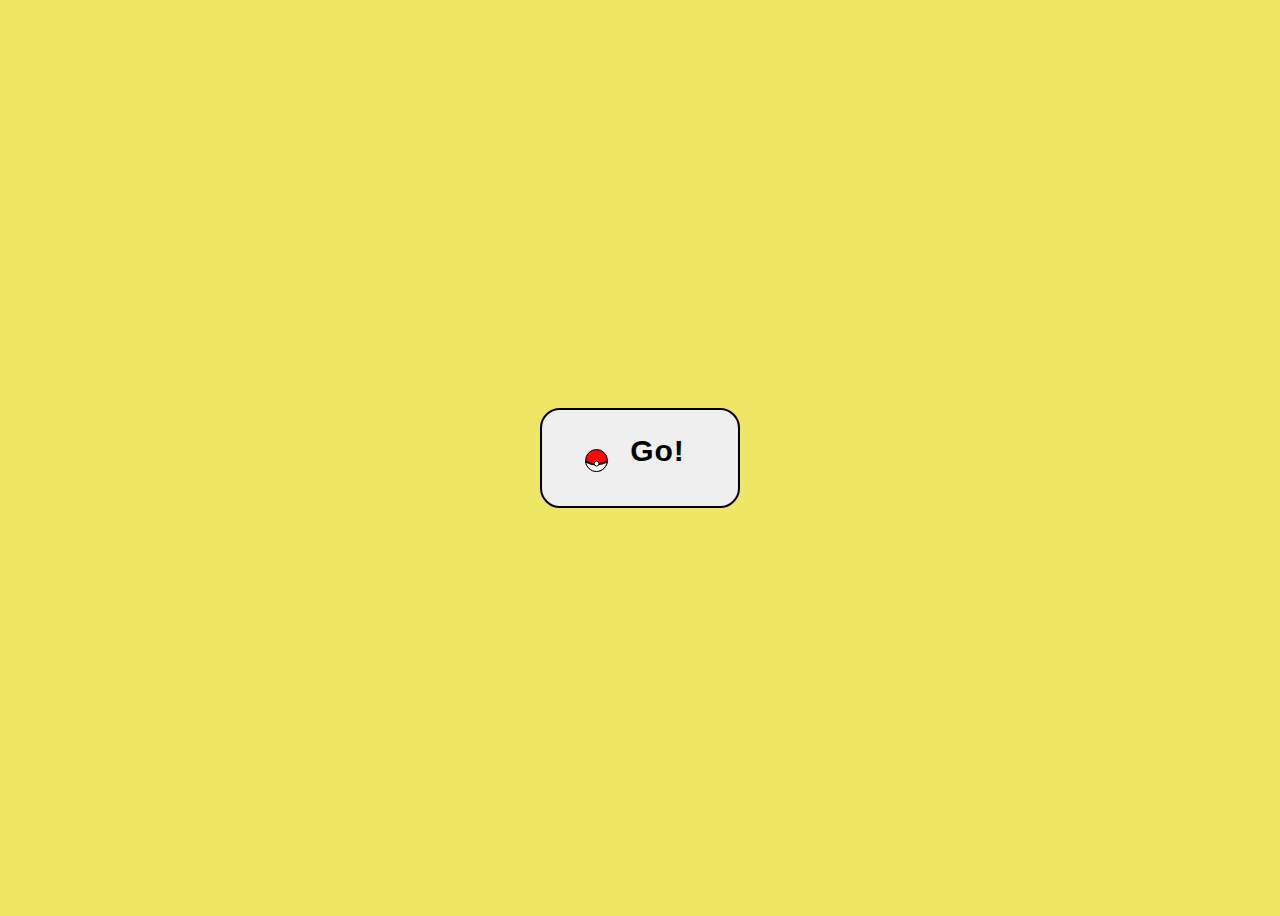
<file: Index.html>
<!DOCTYPE html>
<html lang="en">

<head>
    <meta charset="UTF-8">
    <meta name="viewport" content="width=device-width, initial-scale=1.0">
    <link rel="stylesheet" href="CSS/index.css">

    <title>PIKACHU</title>
</head>

<body>

    <button id="openHtmlBtn">
        <svg xmlns="http://www.w3.org/2000/svg" width="32" height="32" class="pokeball">
            <path stroke="#000" fill="#fe0505"
                d="m26.425 16.455a10.925 10.925 0 0 1 -10.925 10.925 10.925 10.925 0 0 1 -10.925-10.925 10.925 10.925 0 0 1 10.925-10.925 10.925 10.925 0 0 1 10.925 10.925z">
            </path>
            <path stroke="#000" fill-rule="evenodd" fill="#fff"
                d="m26.245 17.168c-1.024.744-1.984 1.248-3.282 1.757-4.738 1.84-10.565 1.816-15.271-.06-1.13-.455-2.12-.99-3.042-1.626.387 5.753 5.119 10.207 10.885 10.207 6.491-.256 10.32-5.361 10.71-10.278z">
            </path>
            <path transform="translate(0 -1020.362)" fill-rule="evenodd"
                d="m26.196 1036.339-.508.406c-.94.682-1.83 1.116-3.088 1.61-4.476 1.737-10.09 1.715-14.535-.055h-.004a15.14 15.14 0 0 1 -2.568-1.32c-.02-.014-.166-.133-.354-.263l-.842 1.431c.04.028-.105.372.11.51.89.577 1.867 1.078 2.912 1.499h.002c4.968 1.98 11.005 2.003 16.004.062h.004c1.337-.525 2.43-1.053 3.537-1.856l-.038-.18-.128-.85-.504-.993z">
            </path>
            <path stroke="#000" fill="#fff"
                d="m17.976 19.69a2.4 2.4 0 0 1 -2.4 2.4 2.4 2.4 0 0 1 -2.4-2.4 2.4 2.4 0 0 1 2.4-2.4 2.4 2.4 0 0 1 2.4 2.4z">
            </path>
        </svg>
        <svg xmlns="http://www.w3.org/2000/svg" width="250" viewBox="0 0 451.103 424.198" height="100" class="pika">
            <path stroke-width="2.808" stroke-linejoin="round" stroke-linecap="round" stroke="#000" fill="#fff22d"
                d="m160.524 320.079-46.872-17.64 15.048-20.088s-51.912-16.704-64.439-21.744l42.695-87.12-90.432-8.352-15.12-77.112 180.936 43.56-61.991 108.936 48.6 21.744-26.856 33.48 30.169 20.16z">
            </path>
            <path fill="#e8d031"
                d="m114.588 302.223 15.048-20.16-.792-.216-.072-.072-.216-.072-.216-.072-.36-.072-.36-.144-.504-.144-.504-.144-.576-.216-.576-.216-.72-.216-.72-.216-.792-.288-.864-.288-.864-.288-.936-.288-1.008-.288-1.007-.36-1.009-.36-1.152-.36-1.08-.36-1.152-.36-1.224-.36-1.224-.432-1.224-.36-1.224-.432-1.295-.432-1.297-.432-1.367-.432-1.369-.504-2.376-.792-.288-.72 16.056 3.888-6.768-12.672 17.064 2.376-3.816-12.312 16.848 5.328-3.312-10.008 30.672 13.752-26.711 33.408 29.735 19.8-10.512 3.744z">
            </path>
            <path stroke-width="2.808" stroke-linejoin="round" stroke-linecap="round" stroke="#000" fill="#e8d031"
                d="m191.484 383.583s-21.672 21.96-25.632 34.561c-3.96 12.672 37.944-2.16 64.584-25.128 26.712-23.113-38.952-9.433-38.952-9.433zm144.288 0s21.672 21.96 25.631 34.561c3.961 12.672-37.872-2.16-64.583-25.128-26.712-23.113 38.952-9.433 38.952-9.433z">
            </path>
            <path stroke-width="2.808" stroke-linejoin="round" stroke-linecap="round" stroke="#000" fill="#fff22d"
                d="m179.316 198.399c-12.6-13.176-20.88-36.144-18.072-50.832 3.096-15.912 9.288-31.608 10.368-40.248 1.008-8.64 6.984-26.928 7.272-26.784-16.776-5.4-37.513-15.264-51.48-28.512-13.968-13.176-46.008-42.408-42.696-48.888 3.456-6.696 47.16 7.704 69.048 14.76 21.961 7.056 47.664 28.512 47.448 28.944.145.36 35.424-16.992 68.256-16.272 32.761.648 52.776 9 63.576 15.912-.216-.072 25.489-21.528 47.375-28.584 21.889-7.056 65.592-21.456 69.049-14.76 3.312 6.48-28.729 35.712-42.695 48.888-13.969 13.248-32.113 23.112-48.889 28.512.287-.144 6.119 11.088 7.92 22.32 1.729 11.232 5.039 27.72 9.072 43.416 3.24 12.744-2.305 38.952-16.057 53.136-1.799 2.52 29.305 72 24.984 110.448-4.393 38.448-13.32 66.024-37.225 78.12-23.616 11.952-123.624 5.04-148.607-1.512-22.681-5.976-41.041-32.904-49.681-73.512s31.61-112.968 31.034-114.552z">
            </path>
            <path
                d="m329.58 95.655c9.937 0 18 7.2 18 16.056s-8.063 16.056-18 16.056c-9.863 0-18-7.2-18-16.056s8.137-16.056 18-16.056zm-120.24 1.152c9.864 0 18 7.2 18 16.056 0 8.784-8.136 15.984-18 15.984-9.936 0-18-7.2-18-15.984 0-8.856 8.064-16.056 18-16.056zm50.832 35.856 4.824 5.04c.576.576 1.225.576 1.872-.072l5.472-5.112c.36-.576.145-.864-.504-.792h-10.8c-1.08.072-1.224.432-.864.936z">
            </path>
            <g stroke="#000">
                <path stroke-width="2.808" stroke-linejoin="round" stroke-linecap="round" fill="#905744"
                    d="m247.644 161.319c13.824-2.664 18.72-7.488 18.72-7.488s3.672 4.536 15.696 7.344c-15.192 54.432-34.416 1.44-34.416.144z">
                </path>
                <path stroke-width=".216"
                    d="m408.995 50.007c14.832-13.968 43.633-40.68 40.465-46.872-1.943-3.888-17.352-.72-34.271 4.032-.504 2.664 3.168 12.528-1.369 26.712-1.584 5.04-3.313 10.656-4.825 16.128zm-284.183-41.184c-19.008-5.544-37.872-10.008-40.104-5.688-3.312 6.48 28.729 35.712 42.696 48.888 2.304 2.16 4.824 4.32 7.632 6.48-1.8-8.784-5.184-20.232-8.208-29.664-2.664-8.424-2.52-15.264-2.016-20.016z">
                </path>
                <path stroke-width="2.808" stroke-linejoin="round" stroke-linecap="round" fill="#cc2229"
                    d="m347.075 146.271c8.785 0 15.984 7.488 15.984 16.632s-7.199 16.632-15.984 16.632c-8.784 0-15.984-7.488-15.984-16.632.001-9.144 7.201-16.632 15.984-16.632zm-158.471-5.04c8.784 0 15.983 7.488 15.983 16.632s-7.199 16.56-15.983 16.56-15.984-7.416-15.984-16.56 7.2-16.632 15.984-16.632zm91.368 26.712c-11.305 32.76-24.192 12.384-29.592.36 3.888-3.816 9.144-6.192 14.976-6.192 5.544 0 10.728 2.232 14.616 5.832z">
                </path>
                <path stroke-width="2.808" stroke-linejoin="round" stroke-linecap="round" fill="none"
                    d="m266.364 153.615c7.056 6.264 25.776 13.536 32.112.792m-32.112-.792c-7.2 5.76-25.848 13.536-32.184.792">
                </path>
            </g>
            <path fill="#fff"
                d="m267.084 132.591c1.656 0 2.952.432 2.952.937 0 .576-1.296 1.008-2.952 1.008-1.584 0-2.88-.432-2.88-1.008 0-.505 1.296-.937 2.88-.937z">
            </path>
            <path stroke-width="3.168" stroke-linejoin="round" stroke-linecap="round" stroke="#000" fill="none"
                d="m227.052 231.015s7.632 5.112 14.832 32.112c4.392 16.632 11.304 20.376 13.248 24.696 1.943 4.392 4.319 10.584-1.368 7.2-5.688-3.384-7.416-3.024-5.185 1.584 2.305 4.608 1.08 7.488-7.056 1.512-6.048-4.392-5.976.504-4.248 3.024s1.656 9.504-5.472 3.312c-7.057-6.12-9.217-3.6-7.128.792 2.088 4.32 3.743 9.792-7.057 2.232-3.239-2.232-8.063-11.952-12.815-17.208-11.232-12.456-24.265-24.48-28.801-42.336">
            </path>
            <path stroke-width="3.456" stroke-linejoin="round" stroke-linecap="round" stroke="#000" fill="none"
                d="m308.34 242.679s-6.407 5.976-7.703 31.176c-.864 15.552-6.84 20.16-7.849 24.336-1.008 4.248-2.016 10.152 2.88 6.12 4.824-4.032 6.553-4.104 5.328.432-1.224 4.464.576 6.768 7.272-.072 4.968-4.968 5.903-.648 4.752 1.872-1.152 2.592.432 8.712 6.048 1.944s8.28-4.968 7.128-.72-1.584 9.36 7.416.72c2.664-2.592 5.4-12.096 8.928-17.64 8.352-13.176 18.576-26.208 19.225-42.912">
            </path>
            <path stroke-width=".936" stroke="#000" fill="none"
                d="m166.068 421.383 12.096-13.32m183.025 13.32-12.098-13.32m-179.279 14.256 15.84-10.728m171.865 10.728-15.84-10.728">
            </path>
            <path fill="#e8d031"
                d="m405.181 52.815c-13.752 12.528-31.248 21.888-47.449 27.072h-.072c-4.104-7.848-8.424-18.144-11.736-19.224 26.064 3.528 45.864-1.656 59.257-7.848zm-269.569 5.4c14.976 10.512 29.016 17.28 43.776 21.672 4.176-7.848 8.063-14.976 11.376-19.008-26.064 3.528-41.76 3.528-55.152-2.664zm106.273 160.776c1.943 2.304 33.983 9.36 52.344-.144-27.505 38.16-53.713.432-52.344.144z">
            </path>
            <path fill="#fff"
                d="m335.7 99.471c2.88 0 5.184 2.304 5.184 5.04 0 2.808-2.304 5.04-5.184 5.04-2.808 0-5.112-2.232-5.112-5.04 0-2.736 2.304-5.04 5.112-5.04zm-120.24 1.152c2.809 0 5.112 2.232 5.112 5.04s-2.304 5.04-5.112 5.04c-2.88 0-5.184-2.232-5.184-5.04s2.304-5.04 5.184-5.04z">
            </path>
            <path fill="#e8d031"
                d="m175.788 249.303c-1.439 8.424-2.304 15.336 10.513 35.784 12.743 20.448 28.728 21.384 28.728 21.384s-6.768-10.368-9.504-14.04-9.792-10.224-14.472-15.984c-2.953-3.168-11.593-13.968-15.265-27.144zm183.241 128.952c-3.6 3.528-7.705 6.552-12.457 8.928-23.616 11.952-123.624 4.968-148.607-1.584-12.528-3.24-23.688-12.96-32.688-27.792 13.104 8.064 32.184 18.576 42.768 19.656 17.353 1.656 38.017-5.112 52.776-4.68 14.76.432 34.561 8.856 56.88 8.856 14.327 0 28.294-.504 41.328-3.384zm1.439-118.152s-2.305 5.544-4.32 9.864c-1.943 4.32-6.48 11.304-8.279 13.68-1.801 2.304-4.824 6.984-5.904 9.144-2.016 4.104-3.528 8.784-5.904 12.6 0 0 4.104-3.744 6.48-6.984 2.305-3.24 8.568-9.936 12.168-15.84 3.599-5.904 5.759-22.464 5.759-22.464z">
            </path>
        </svg>
        <span class="go">Go!</span>
        <span class="pword">pika</span>
        <span class="pword2">pika</span>
    </button>
<script src="JS/index.js"></script>
  
</body>

</html>
</file>
<file: CSS/index.css>
button {
    position: relative;
    width: 200px;
    height: 100px;
    overflow: hidden;
    border: 2px solid black;
    border-radius: 20px;
    padding-left: 30px;
    cursor: pointer;
    
  }
  
  .pika {
    position: absolute;
    top: -100%;
    left: 42%;
    transition: 0.5s all;
    animation: tilt 1.0s infinite ease-in-out;
    
/* oprueba */
    
    }
    
  @keyframes tilt {
      0% {
        transform: translate(-50%, -50%) rotate(0deg);
      }
    
      50% {
        transform: translate(-50%, -50%) rotate(10deg);
      }
    
      100% {
        transform: translate(-50%, -50%) rotate(0deg);
      }
    }
    
  .pokeball {
    position: absolute;
    top: 35%;
    left: 20%;
    animation: rotate_4991 2s linear infinite;
  }
  
  @keyframes rotate_4991 {
    0% {
      transform: rotate(0);
    }
  
    100% {
      transform: rotate(360deg);
    }
  }
  
  button:hover .pika {
    top: 80%;
  }
  
  button:hover .pokeball {
    animation: none;
    transform: scale(0);
  }
  
  button:hover .go {
    color: transparent;
  }
  
  .go {
    position: absolute;
    top: 25%;
    left: 45%;
    font-size: 30px;
    font-weight: 800;
    letter-spacing: 1px;
  }
  
  .pword, .pword2 {
    position: absolute;
    font-size: 13px;
    opacity: 0;
    animation: pulse-animation_0011 1s infinite;
  }
  
  @keyframes pulse-animation_0011 {
    0% {
      transform: rotateZ(-30deg) scale(1);
    }
  
    50% {
      transform: rotateZ(-30deg) scale(1.1);
    }
  
    100% {
      transform: rotateZ(-30deg) scale(1);
    }
  }
  
  .pword {
    top: 30%;
    left: 72%;
  }
  
  .pword2 {
    top: 55%;
    left: 75%;
  }
  
  button:hover .pword, button:hover .pword2 {
    opacity: 1;
  }
  
  body{
    display: grid;
    place-items: center;
    height: 100vh;
    background: #f0e665 ;
  }
</file>
